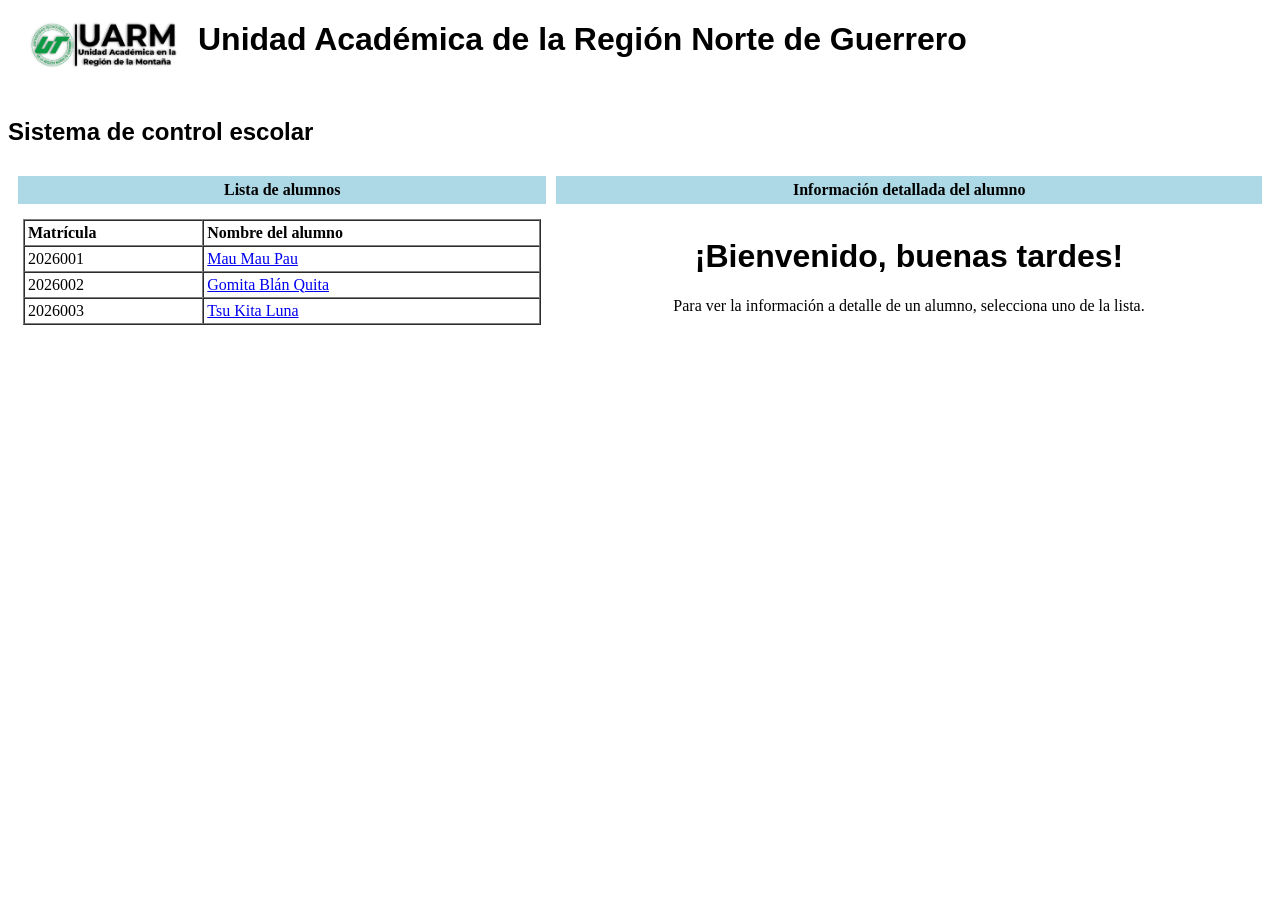
<file: actividad1/index.html>
<!DOCTYPE html>
<html lang="en">

<head>
  <meta charset="UTF-8">
  <meta name="viewport" content="width=device-width, initial-scale=1.0">
  <title>Control Escolar</title>
</head>

<body>
  <img src="assets/uarm_logo.png" alt="Logo de la escuela" width="150" align="left" hspace="20"
    background="lightgray" />
  <h1>
    <font face="Arial">Unidad Académica de la Región Norte de Guerrero</font>
  </h1>
  <br>
  <h2>
    <font face="Arial">Sistema de control escolar</font>
  </h2>

  <table border="0" cellpadding="5" cellspacing="10" width="100%" height="100%">
    <thread>
      <tr bgcolor="lightblue" align="center" width="100%">
        <th>Lista de alumnos</th>
        <th>Información detallada del alumno</th>
      </tr>
    </thread>
    <tbody>
      <tr height="600">
        <td valign="top">
          <table border="1" cellpadding="3" cellspacing="0" width="100%" height="10%">
            <tr>
              <th align="left">
                Matrícula
              </th>
              <th align="left">
                Nombre del alumno
              </th>
            </tr>
            <tr>
              <td>
                2026001
              </td>
              <td>
                <a href="calificaciones/info-mau.html" target="pantalla_info">Mau Mau Pau</a>
              </td>
            </tr>
            <tr>
              <td>
                2026002
              </td>
              <td>
                <a href="calificaciones/info-gomita.html" target="pantalla_info">Gomita Blán Quita</a>
              </td>
            </tr>
            <tr>
              <td>
                2026003
              </td>
              <td>
                <a href="calificaciones/info-tsu.html" target="pantalla_info">Tsu Kita Luna</a>
              </td>
            </tr>
          </table>
        </td>
        <td>
          <iframe frameborder="0" name="pantalla_info" src="calificaciones/index.html" width="100%"
            height="100%"></iframe>
        </td>
      </tr>
    </tbody>
  </table>
</body>

</html>
</file>
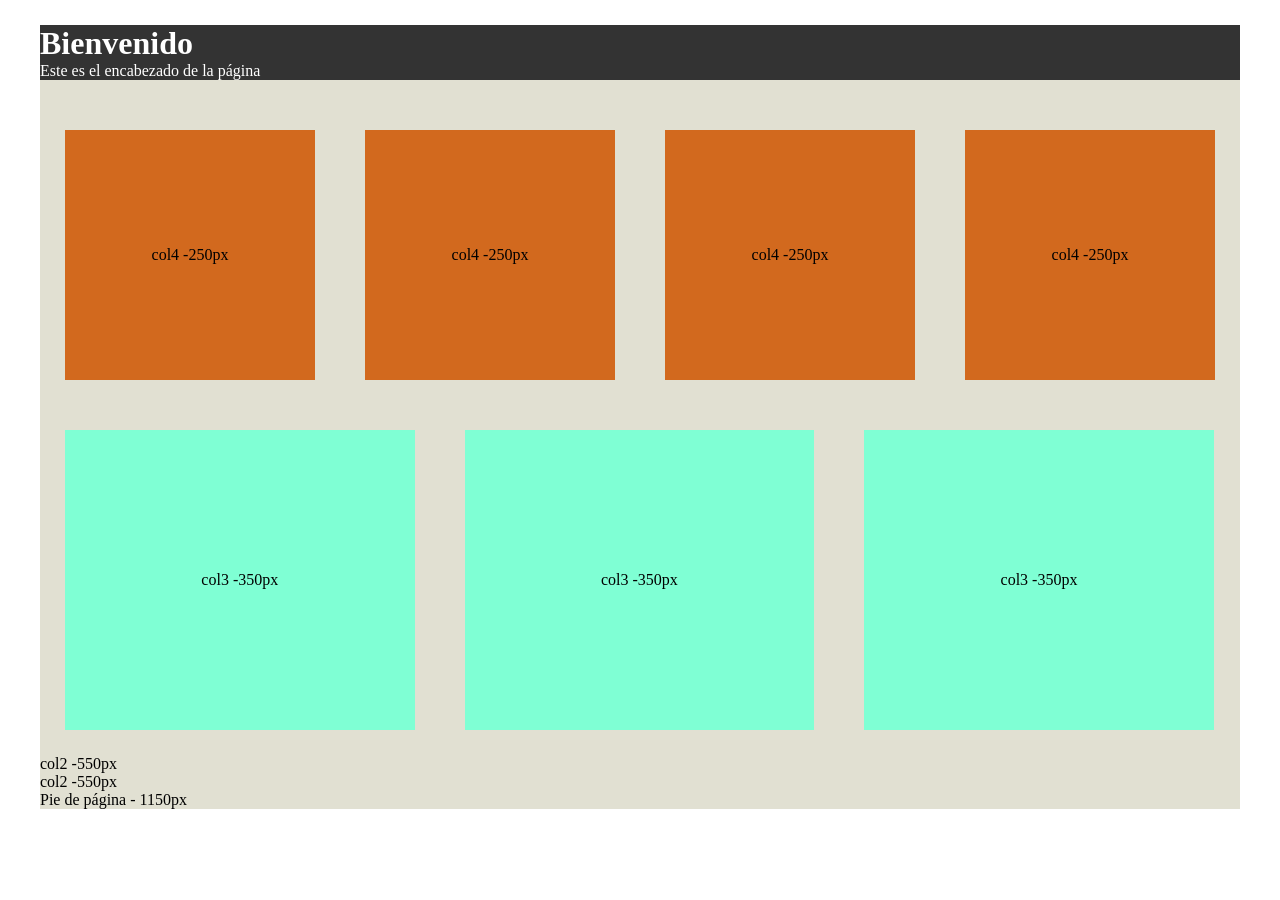
<file: designWeb_porcentajes/index.html>
<!DOCTYPE html>
<html lang="es">
<head>
    <meta charset="UTF-8">
    <meta name="viewport" content="width=device-width, initial-scale=1.0">
    <title>Diseño web con position y float</title>
    <link rel="stylesheet" href="style.css">
</head>
<body>
    <div class="contenedor">
        <header>
            <div class="fila"> <!-- fila es un contenedor de columnas -->
                <div class="col1">
                    <h1>Bienvenido</h1>
                    <p>Este es el encabezado de la página</p>                      
                </div>
            </div>  
        </header>

        <main> 
            <div class="fila"> <!-- fila es un contenedor de columnas -->
                <div class="col4">col4 -250px</div>
                <div class="col4">col4 -250px</div>
                <div class="col4">col4 -250px</div>
                <div class="col4">col4 -250px</div>
            </div> 
            <div class="fila"> <!-- fila es un contenedor de columnas -->
                <div class="col3">col3 -350px</div>
                <div class="col3">col3 -350px</div>
                <div class="col3">col3 -350px</div>
            </div>       
            <div class="fila"> <!-- fila es un contenedor de columnas -->
                <div class="col2">col2 -550px</div>
                <div class="col2">col2 -550px</div>
            </div>                        
        </main>

        <footer>
            <div class="fila"> <!-- fila es un contenedor de columnas -->
                <div class="col1">Pie de página - 1150px</div>
            </div>
        </footer>
    </div>
</body>
</html>
</file>
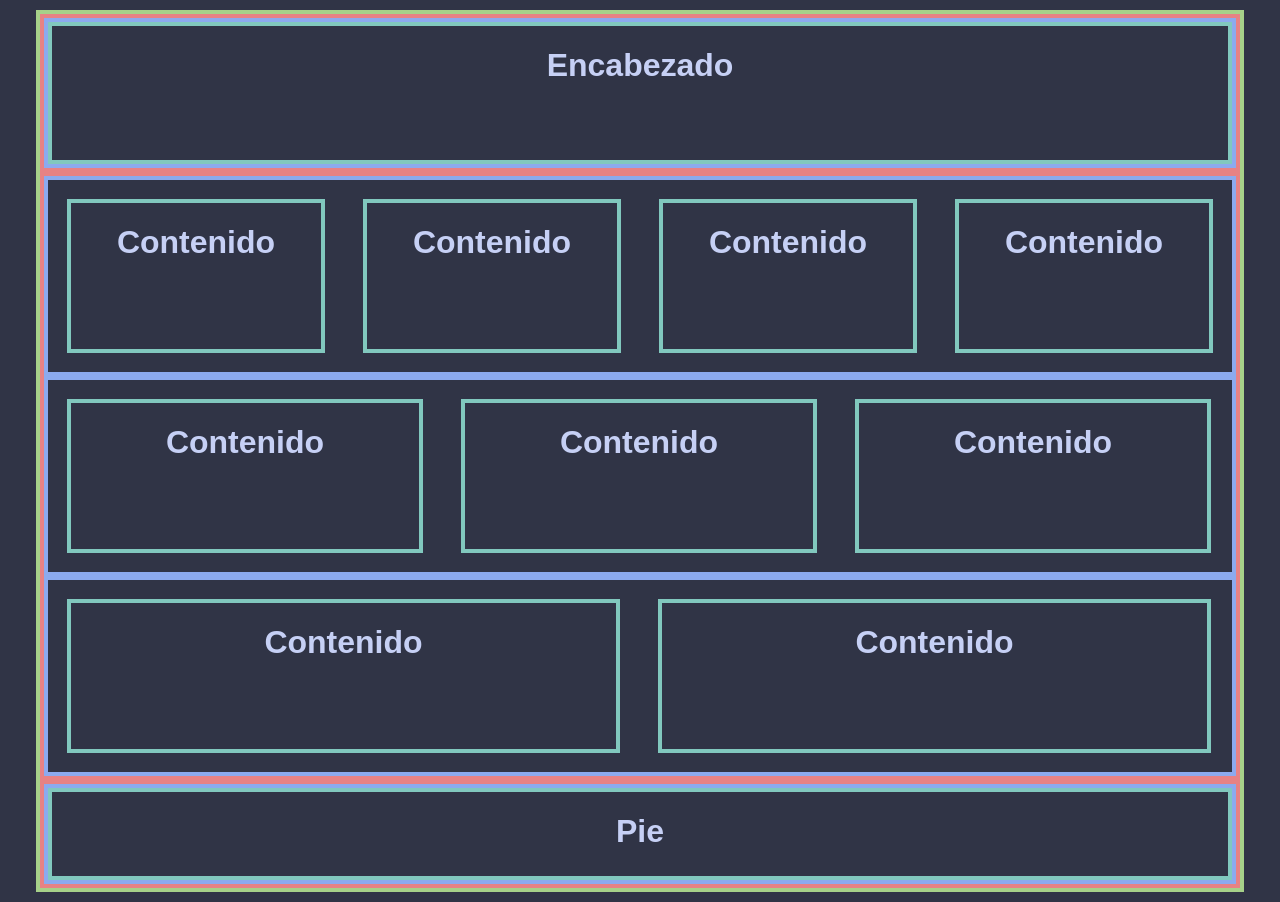
<file: disenio-estatico/index.html>
<!DOCTYPE html>
<html lang="en">

<head>
  <meta charset="UTF-8">
  <meta name="viewport" content="width=device-width, initial-scale=1.0">
  <title>Deseño estático</title>
  <link rel="stylesheet" href="index.css">
</head>

<body>
  <div class="container">
    <div id="encabezado">
      <div class="fila-encabezado">
        <div class="col-encabezado">
          <h1>Encabezado</h1>
        </div>
      </div>
    </div>
    <div id="contenido">
      <div class="fila-contenido">
        <div class="col1-contenido">
          <h1>Contenido</h1>
        </div>
        <div class="col1-contenido">
          <h1>Contenido</h1>
        </div>
        <div class="col1-contenido">
          <h1>Contenido</h1>
        </div>
        <div class="col1-contenido">
          <h1>Contenido</h1>
        </div>
      </div>
      <div class="fila-contenido">
        <div class="col2-contenido">
          <h1>Contenido</h1>
        </div>
        <div class="col2-contenido">
          <h1>Contenido</h1>
        </div>
        <div class="col2-contenido">
          <h1>Contenido</h1>
        </div>
      </div>
      <div class="fila-contenido">
        <div class="col3-contenido">
          <h1>Contenido</h1>
        </div>
        <div class="col3-contenido">
          <h1>Contenido</h1>
        </div>
      </div>
    </div>
    <div class="pie">
      <div class="fila-pie">
        <div class="col-pie">
          <h1>Pie</h1>
        </div>
      </div>
    </div>
</body>

</html>
</file>
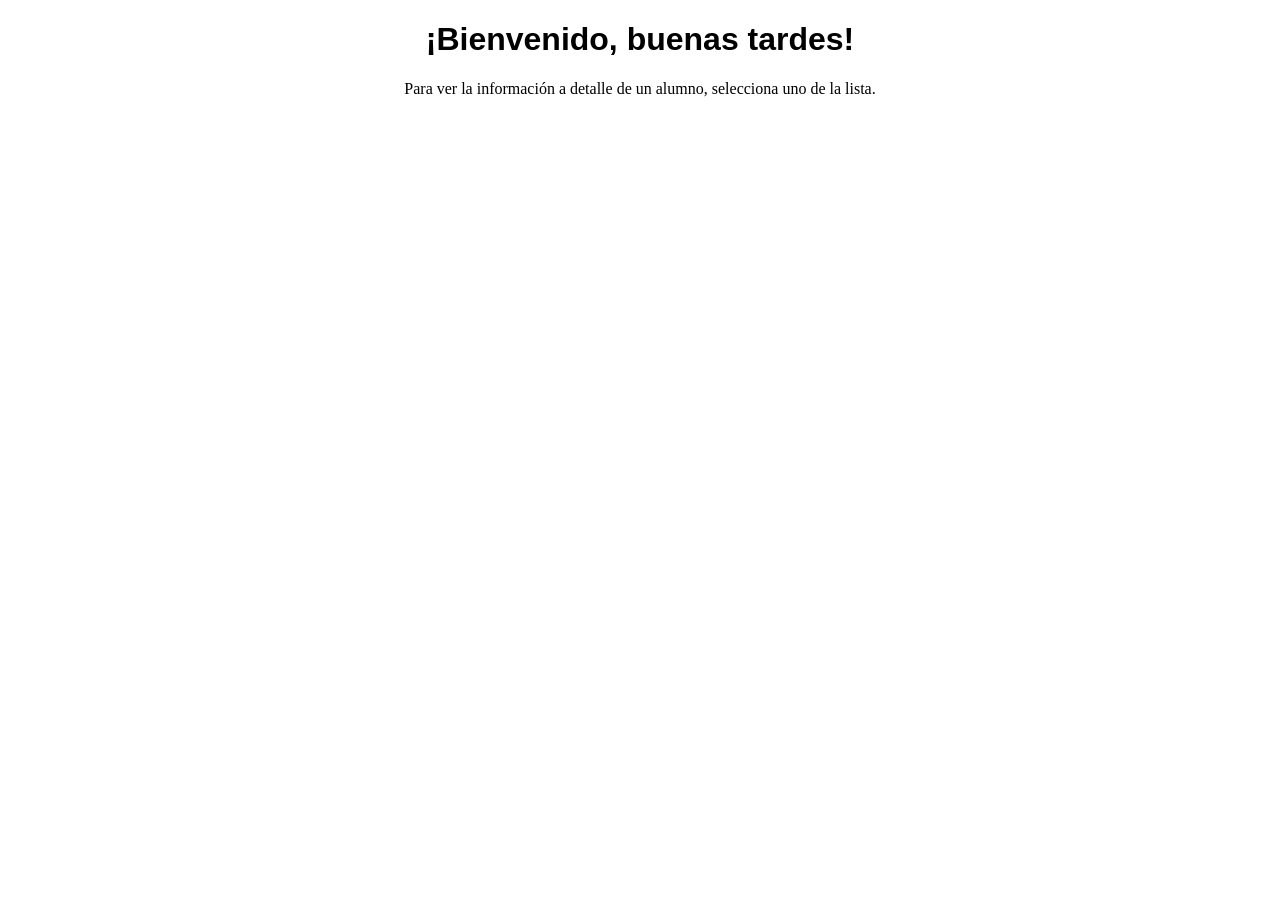
<file: actividad1/calificaciones/index.html>
<!DOCTYPE html>
<html lang="es-MX">

<head>
  <meta charset="UTF-8">
  <meta name="viewport" content="width=device-width, initial-scale=1.0">
  <title>Bienvendida</title>
</head>

<body>
  <h1 align="center">
    <font face="Arial">¡Bienvenido, buenas tardes!</font>
  </h1>
  <p align="center">Para ver la información a detalle de un alumno, selecciona uno de la lista.</p>
</body>

</html>
</file>
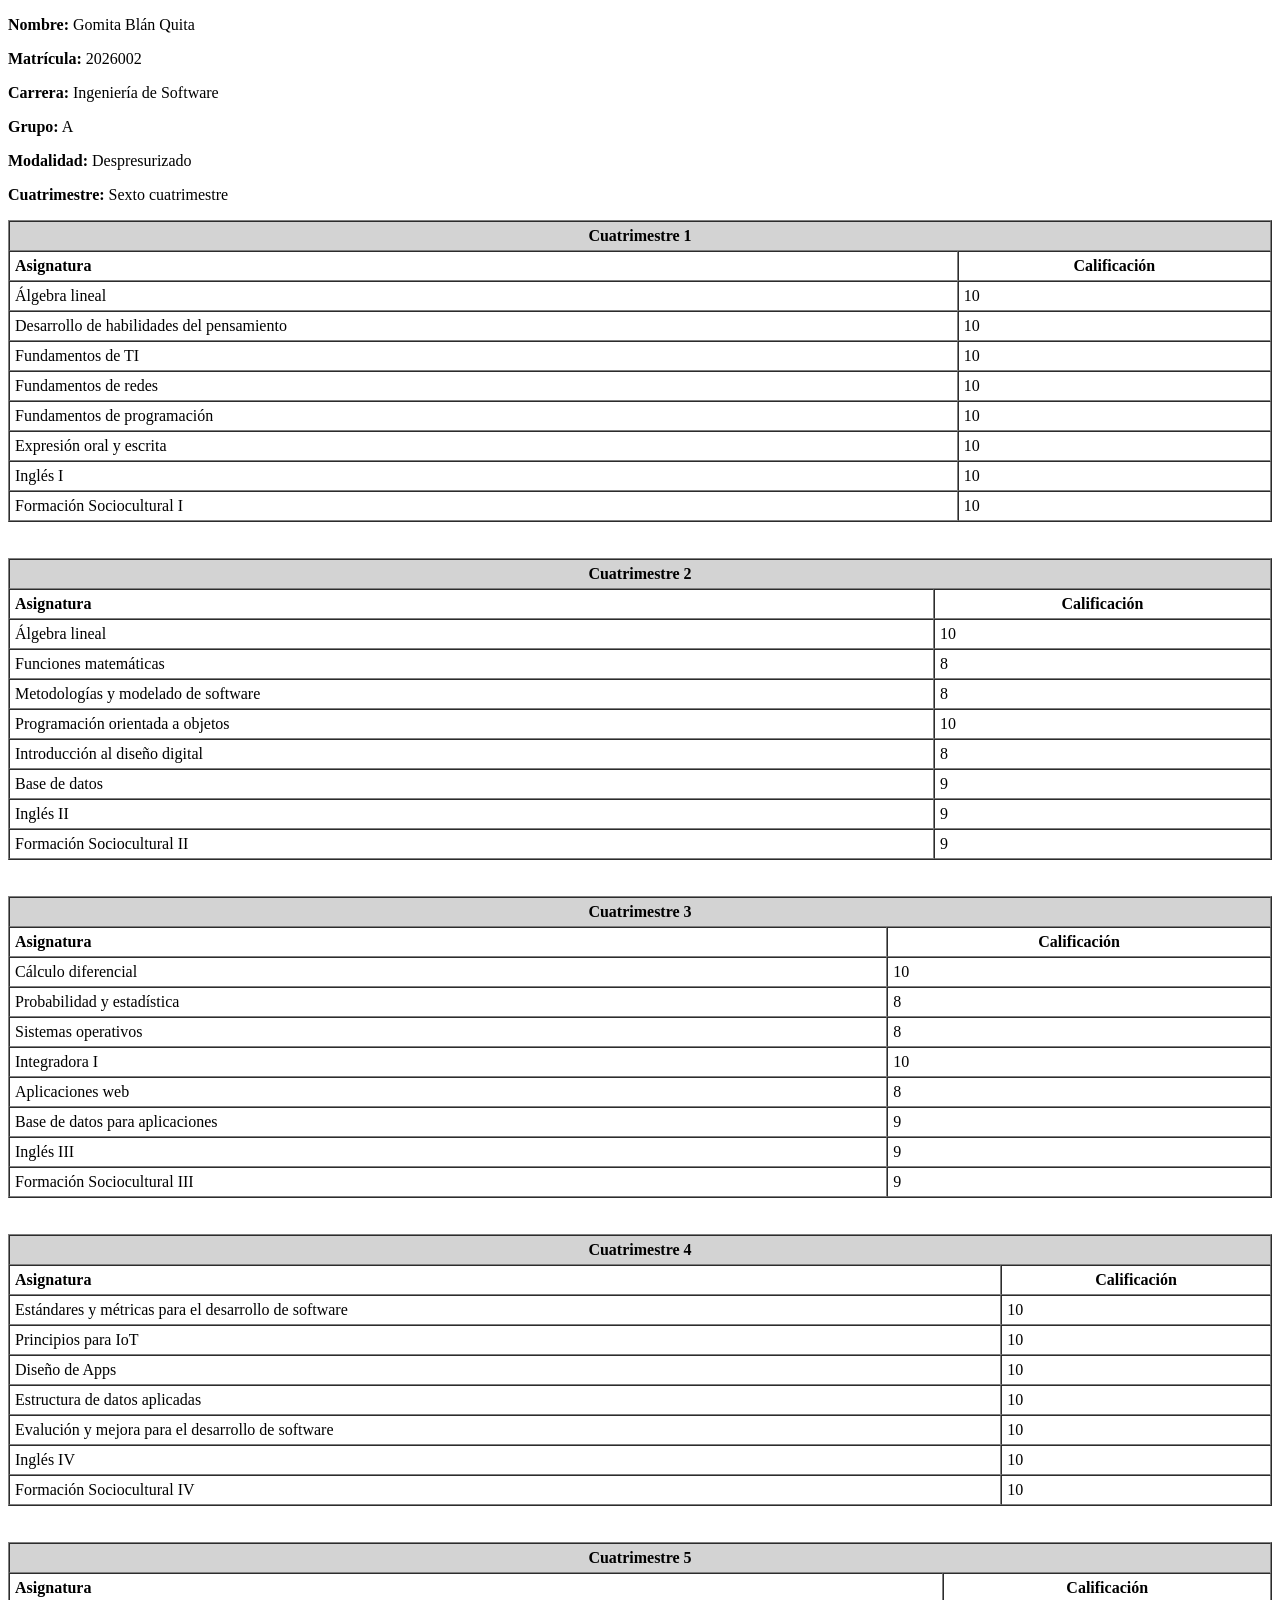
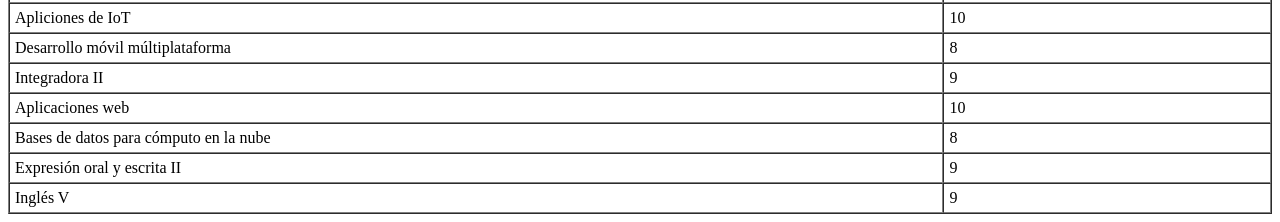
<file: actividad1/calificaciones/info-gomita.html>
<!DOCTYPE html>
<html lang="es">

<head>
  <meta charset="UTF-8">
  <title>Info Gomita</title>
</head>

<body>
  <p><strong>Nombre:</strong> Gomita Blán Quita</p>
  <p><strong>Matrícula:</strong> 2026002</p>
  <p><strong>Carrera:</strong> Ingeniería de Software</p>
  <p><strong>Grupo:</strong> A</p>
  <p><strong>Modalidad:</strong> Despresurizado</p>
  <p><strong>Cuatrimestre:</strong> Sexto cuatrimestre</p>

  <table border="1" cellpadding="5" cellspacing="0" width="100%" height="200px">
    <tr>
      <th colspan="2" bgcolor="lightgray">
        Cuatrimestre 1
      </th>
    </tr>

    <tr>
      <th align="left">Asignatura</th>
      <th>Calificación</th>
    </tr>

    <tr>
      <td>Álgebra lineal</td>
      <td>10</td>
    </tr>
    <tr>
      <td>Desarrollo de habilidades del pensamiento</td>
      <td>10</td>
    </tr>
    <tr>
      <td>Fundamentos de TI</td>
      <td>10</td>
    </tr>
    <tr>
      <td>Fundamentos de redes</td>
      <td>10</td>
    </tr>
    <tr>
      <td>Fundamentos de programación</td>
      <td>10</td>
    </tr>
    <tr>
      <td>Expresión oral y escrita</td>
      <td>10</td>
    </tr>
    <tr>
      <td>Inglés I</td>
      <td>10</td>
    </tr>
    <tr>
      <td>Formación Sociocultural I</td>
      <td>10</td>
    </tr>
  </table>
  <br>
  <br>
  <table border="1" cellpadding="5" cellspacing="0" width="100%">
    <tr>
      <th colspan="2" bgcolor="lightgray">
        Cuatrimestre 2
      </th>
    </tr>
    <tr>
      <th align="left">Asignatura</th>
      <th>Calificación</th>
    </tr>
    <tr>
      <td>Álgebra lineal</td>
      <td>10</td>
    </tr>
    <tr>
      <td>Funciones matemáticas</td>
      <td>8</td>
    </tr>
    <tr>
      <td>Metodologías y modelado de software</td>
      <td>8</td>
    </tr>
    <tr>
      <td>Programación orientada a objetos</td>
      <td>10</td>
    </tr>
    <tr>
      <td>Introducción al diseño digital</td>
      <td>8</td>
    </tr>
    <tr>
      <td>Base de datos</td>
      <td>9</td>
    </tr>
    <tr>
      <td>Inglés II</td>
      <td>9</td>
    </tr>
    <tr>
      <td>Formación Sociocultural II</td>
      <td>9</td>
    </tr>
  </table>
  <br>
  <br>
  <table border="1" cellpadding="5" cellspacing="0" width="100%">
    <tr>
      <th colspan="2" bgcolor="lightgray">
        Cuatrimestre 3
      </th>
    </tr>
    <tr>
      <th align="left">Asignatura</th>
      <th>Calificación</th>
    </tr>
    <tr>
      <td>Cálculo diferencial</td>
      <td>10</td>
    </tr>
    <tr>
      <td>Probabilidad y estadística</td>
      <td>8</td>
    </tr>
    <tr>
      <td>Sistemas operativos</td>
      <td>8</td>
    </tr>
    <tr>
      <td>Integradora I</td>
      <td>10</td>
    </tr>
    <tr>
      <td>Aplicaciones web</td>
      <td>8</td>
    </tr>
    <tr>
      <td>Base de datos para aplicaciones</td>
      <td>9</td>
    </tr>
    <tr>
      <td>Inglés III</td>
      <td>9</td>
    </tr>
    <tr>
      <td>Formación Sociocultural III</td>
      <td>9</td>
    </tr>
  </table>
  <br>
  <br>
  <table border="1" cellpadding="5" cellspacing="0" width="100%">
    <tr>
      <th colspan="2" bgcolor="lightgray">
        Cuatrimestre 4
      </th>
    </tr>
    <tr>
      <th align="left">Asignatura</th>
      <th>Calificación</th>
    </tr>
    <tr>
      <td>Estándares y métricas para el desarrollo de software</td>
      <td>10</td>
    </tr>
    <tr>
      <td>Principios para IoT</td>
      <td>10</td>
    </tr>
    <tr>
      <td>Diseño de Apps</td>
      <td>10</td>
    </tr>
    <tr>
      <td>Estructura de datos aplicadas</td>
      <td>10</td>
    </tr>
    <tr>
      <td>Evalución y mejora para el desarrollo de software</td>
      <td>10</td>
    </tr>
    <tr>
      <td>Inglés IV</td>
      <td>10</td>
    </tr>
    <tr>
      <td>Formación Sociocultural IV</td>
      <td>10</td>
    </tr>
  </table>
  <br>
  <br>
  <table border="1" cellpadding="5" cellspacing="0" width="100%">
    <tr>
      <th colspan="2" bgcolor="lightgray">
        Cuatrimestre 5
      </th>
    </tr>
    <tr>
      <th align="left">Asignatura</th>
      <th>Calificación</th>
    </tr>
    <tr>
      <td>Apliciones de IoT</td>
      <td>10</td>
    </tr>
    <tr>
      <td>Desarrollo móvil múltiplataforma</td>
      <td>8</td>
    </tr>
    <tr>
      <td>Integradora II</td>
      <td>9</td>
    </tr>
    <tr>
      <td>Aplicaciones web</td>
      <td>10</td>
    </tr>
    <tr>
      <td>Bases de datos para cómputo en la nube</td>
      <td>8</td>
    </tr>
    <tr>
      <td>Expresión oral y escrita II</td>
      <td>9</td>
    </tr>
    <tr>
      <td>Inglés V</td>
      <td>9</td>
    </tr>
  </table>
</body>

</html>
</file>
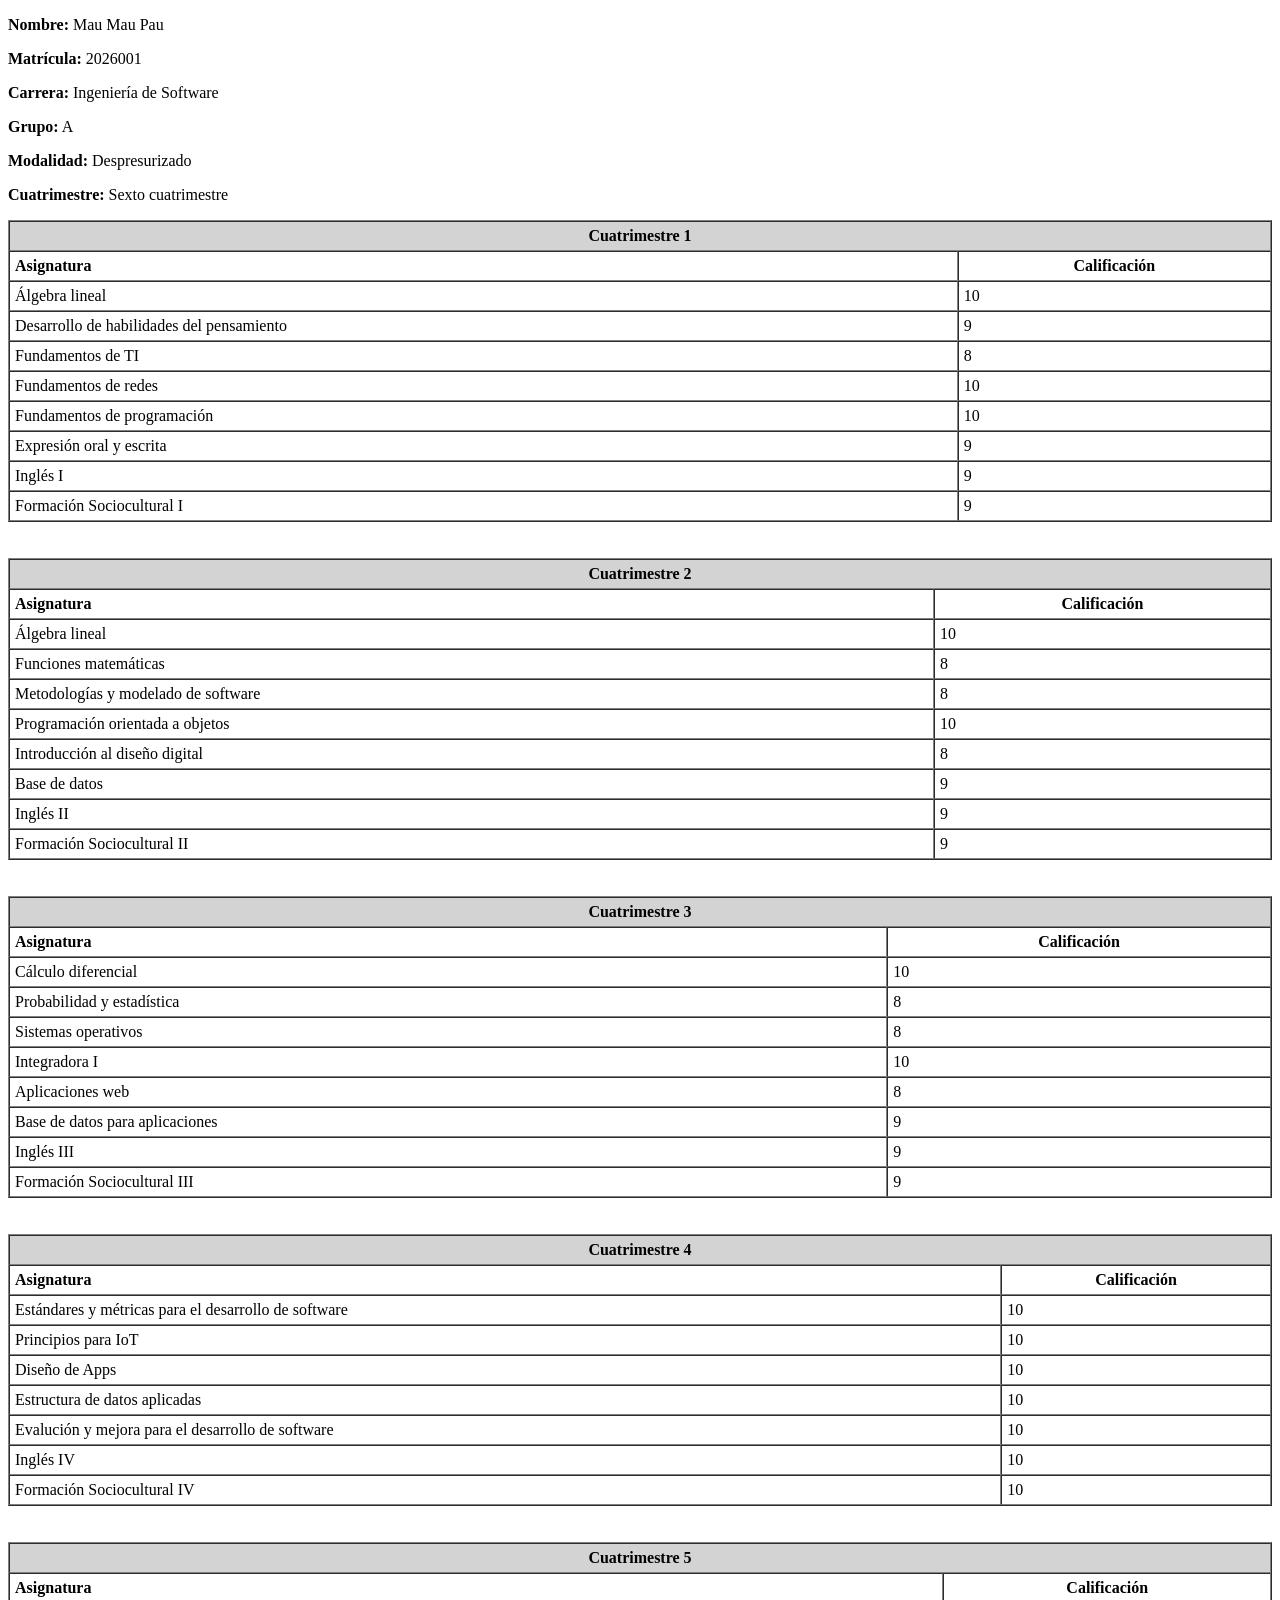
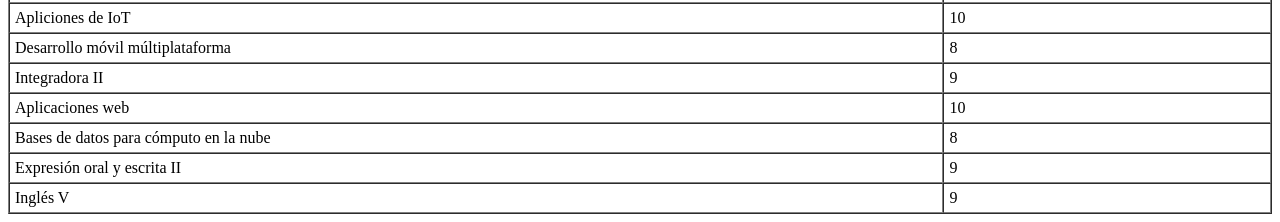
<file: actividad1/calificaciones/info-mau.html>
<!DOCTYPE html>
<html lang="es">

<head>
  <meta charset="UTF-8">
  <title>Info Mau</title>
</head>

<body>
  <p><strong>Nombre:</strong> Mau Mau Pau</p>
  <p><strong>Matrícula:</strong> 2026001</p>
  <p><strong>Carrera:</strong> Ingeniería de Software</p>
  <p><strong>Grupo:</strong> A</p>
  <p><strong>Modalidad:</strong> Despresurizado</p>
  <p><strong>Cuatrimestre:</strong> Sexto cuatrimestre</p>

  <table border="1" cellpadding="5" cellspacing="0" width="100%" height="200px">
    <tr>
      <th colspan="2" bgcolor="lightgray">
        Cuatrimestre 1
      </th>
    </tr>
    <tr>
      <th align="left">Asignatura</th>
      <th>Calificación</th>
    </tr>
    <tr>
      <td>Álgebra lineal</td>
      <td>10</td>
    </tr>
    <tr>
      <td>Desarrollo de habilidades del pensamiento</td>
      <td>9</td>
    </tr>
    <tr>
      <td>Fundamentos de TI</td>
      <td>8</td>
    </tr>
    <tr>
      <td>Fundamentos de redes</td>
      <td>10</td>
    </tr>
    <tr>
      <td>Fundamentos de programación</td>
      <td>10</td>
    </tr>
    <tr>
      <td>Expresión oral y escrita</td>
      <td>9</td>
    </tr>
    <tr>
      <td>Inglés I</td>
      <td>9</td>
    </tr>
    <tr>
      <td>Formación Sociocultural I</td>
      <td>9</td>
    </tr>
  </table>
  <br>
  <br>
  <table border="1" cellpadding="5" cellspacing="0" width="100%">
    <tr>
      <th colspan="2" bgcolor="lightgray">
        Cuatrimestre 2
      </th>
    </tr>
    <tr>
      <th align="left">Asignatura</th>
      <th>Calificación</th>
    </tr>
    <tr>
      <td>Álgebra lineal</td>
      <td>10</td>
    </tr>
    <tr>
      <td>Funciones matemáticas</td>
      <td>8</td>
    </tr>
    <tr>
      <td>Metodologías y modelado de software</td>
      <td>8</td>
    </tr>
    <tr>
      <td>Programación orientada a objetos</td>
      <td>10</td>
    </tr>
    <tr>
      <td>Introducción al diseño digital</td>
      <td>8</td>
    </tr>
    <tr>
      <td>Base de datos</td>
      <td>9</td>
    </tr>
    <tr>
      <td>Inglés II</td>
      <td>9</td>
    </tr>
    <tr>
      <td>Formación Sociocultural II</td>
      <td>9</td>
    </tr>
  </table>
  <br>
  <br>
  <table border="1" cellpadding="5" cellspacing="0" width="100%">
    <tr>
      <th colspan="2" bgcolor="lightgray">
        Cuatrimestre 3
      </th>
    </tr>
    <tr>
      <th align="left">Asignatura</th>
      <th>Calificación</th>
    </tr>
    <tr>
      <td>Cálculo diferencial</td>
      <td>10</td>
    </tr>
    <tr>
      <td>Probabilidad y estadística</td>
      <td>8</td>
    </tr>
    <tr>
      <td>Sistemas operativos</td>
      <td>8</td>
    </tr>
    <tr>
      <td>Integradora I</td>
      <td>10</td>
    </tr>
    <tr>
      <td>Aplicaciones web</td>
      <td>8</td>
    </tr>
    <tr>
      <td>Base de datos para aplicaciones</td>
      <td>9</td>
    </tr>
    <tr>
      <td>Inglés III</td>
      <td>9</td>
    </tr>
    <tr>
      <td>Formación Sociocultural III</td>
      <td>9</td>
    </tr>
  </table>
  <br>
  <br>
  <table border="1" cellpadding="5" cellspacing="0" width="100%">
    <tr>
      <th colspan="2" bgcolor="lightgray">
        Cuatrimestre 4
      </th>
    </tr>
    <tr>
      <th align="left">Asignatura</th>
      <th>Calificación</th>
    </tr>
    <tr>
      <td>Estándares y métricas para el desarrollo de software</td>
      <td>10</td>
    </tr>
    <tr>
      <td>Principios para IoT</td>
      <td>10</td>
    </tr>
    <tr>
      <td>Diseño de Apps</td>
      <td>10</td>
    </tr>
    <tr>
      <td>Estructura de datos aplicadas</td>
      <td>10</td>
    </tr>
    <tr>
      <td>Evalución y mejora para el desarrollo de software</td>
      <td>10</td>
    </tr>
    <tr>
      <td>Inglés IV</td>
      <td>10</td>
    </tr>
    <tr>
      <td>Formación Sociocultural IV</td>
      <td>10</td>
    </tr>
  </table>
  <br>
  <br>
  <table border="1" cellpadding="5" cellspacing="0" width="100%">
    <tr>
      <th colspan="2" bgcolor="lightgray">
        Cuatrimestre 5
      </th>
    </tr>

    <tr>
      <th align="left">Asignatura</th>
      <th>Calificación</th>
    </tr>

    <tr>
      <td>Apliciones de IoT</td>
      <td>10</td>
    </tr>
    <tr>
      <td>Desarrollo móvil múltiplataforma</td>
      <td>8</td>
    </tr>
    <tr>
      <td>Integradora II</td>
      <td>9</td>
    </tr>
    <tr>
      <td>Aplicaciones web</td>
      <td>10</td>
    </tr>
    <tr>
      <td>Bases de datos para cómputo en la nube</td>
      <td>8</td>
    </tr>
    <tr>
      <td>Expresión oral y escrita II</td>
      <td>9</td>
    </tr>
    <tr>
      <td>Inglés V</td>
      <td>9</td>
    </tr>
  </table>
</body>

</html>
</file>
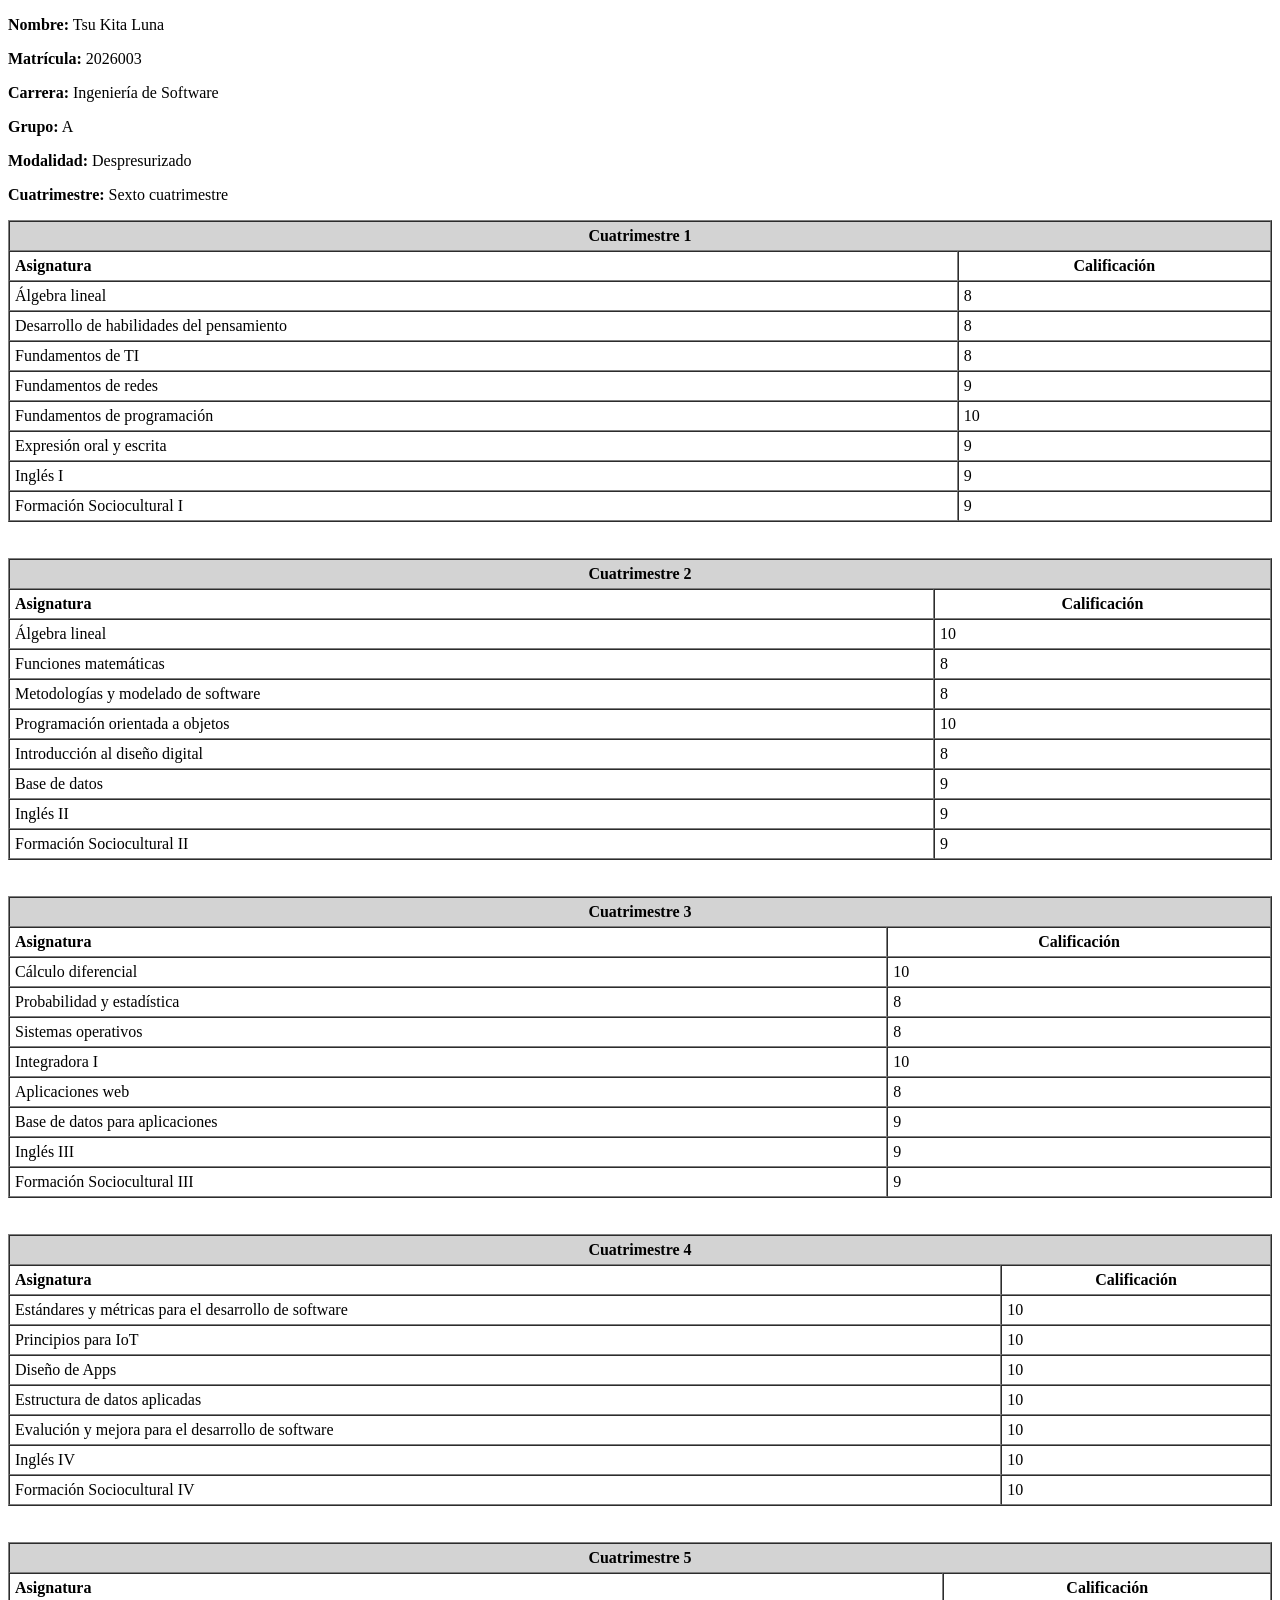
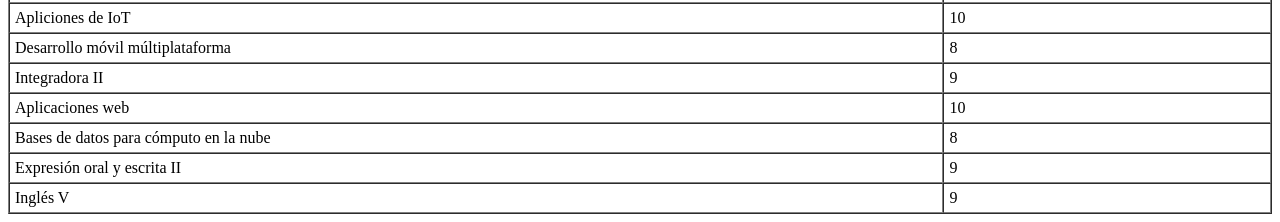
<file: actividad1/calificaciones/info-tsu.html>
<!DOCTYPE html>
<html lang="es">

<head>
  <meta charset="UTF-8">
  <title>Info Tsuki</title>
</head>

<body>
  <p><strong>Nombre:</strong> Tsu Kita Luna</p>
  <p><strong>Matrícula:</strong> 2026003</p>
  <p><strong>Carrera:</strong> Ingeniería de Software</p>
  <p><strong>Grupo:</strong> A</p>
  <p><strong>Modalidad:</strong> Despresurizado</p>
  <p><strong>Cuatrimestre:</strong> Sexto cuatrimestre</p>

  <table border="1" cellpadding="5" cellspacing="0" width="100%" height="200px">
    <tr>
      <th colspan="2" bgcolor="lightgray">
        Cuatrimestre 1
      </th>
    </tr>
    <tr>
      <th align="left">Asignatura</th>
      <th>Calificación</th>
    </tr>
    <tr>
      <td>Álgebra lineal</td>
      <td>8</td>
    </tr>
    <tr>
      <td>Desarrollo de habilidades del pensamiento</td>
      <td>8</td>
    </tr>
    <tr>
      <td>Fundamentos de TI</td>
      <td>8</td>
    </tr>
    <tr>
      <td>Fundamentos de redes</td>
      <td>9</td>
    </tr>
    <tr>
      <td>Fundamentos de programación</td>
      <td>10</td>
    </tr>
    <tr>
      <td>Expresión oral y escrita</td>
      <td>9</td>
    </tr>
    <tr>
      <td>Inglés I</td>
      <td>9</td>
    </tr>
    <tr>
      <td>Formación Sociocultural I</td>
      <td>9</td>
    </tr>
  </table>
  <br>
  <br>
  <table border="1" cellpadding="5" cellspacing="0" width="100%">
    <tr>
      <th colspan="2" bgcolor="lightgray">
        Cuatrimestre 2
      </th>
    </tr>
    <tr>
      <th align="left">Asignatura</th>
      <th>Calificación</th>
    </tr>
    <tr>
      <td>Álgebra lineal</td>
      <td>10</td>
    </tr>
    <tr>
      <td>Funciones matemáticas</td>
      <td>8</td>
    </tr>
    <tr>
      <td>Metodologías y modelado de software</td>
      <td>8</td>
    </tr>
    <tr>
      <td>Programación orientada a objetos</td>
      <td>10</td>
    </tr>
    <tr>
      <td>Introducción al diseño digital</td>
      <td>8</td>
    </tr>
    <tr>
      <td>Base de datos</td>
      <td>9</td>
    </tr>
    <tr>
      <td>Inglés II</td>
      <td>9</td>
    </tr>
    <tr>
      <td>Formación Sociocultural II</td>
      <td>9</td>
    </tr>
  </table>
  <br>
  <br>
  <table border="1" cellpadding="5" cellspacing="0" width="100%">
    <tr>
      <th colspan="2" bgcolor="lightgray">
        Cuatrimestre 3
      </th>
    </tr>
    <tr>
      <th align="left">Asignatura</th>
      <th>Calificación</th>
    </tr>
    <tr>
      <td>Cálculo diferencial</td>
      <td>10</td>
    </tr>
    <tr>
      <td>Probabilidad y estadística</td>
      <td>8</td>
    </tr>
    <tr>
      <td>Sistemas operativos</td>
      <td>8</td>
    </tr>
    <tr>
      <td>Integradora I</td>
      <td>10</td>
    </tr>
    <tr>
      <td>Aplicaciones web</td>
      <td>8</td>
    </tr>
    <tr>
      <td>Base de datos para aplicaciones</td>
      <td>9</td>
    </tr>
    <tr>
      <td>Inglés III</td>
      <td>9</td>
    </tr>
    <tr>
      <td>Formación Sociocultural III</td>
      <td>9</td>
    </tr>
  </table>
  <br>
  <br>
  <table border="1" cellpadding="5" cellspacing="0" width="100%">
    <tr>
      <th colspan="2" bgcolor="lightgray">
        Cuatrimestre 4
      </th>
    </tr>
    <tr>
      <th align="left">Asignatura</th>
      <th>Calificación</th>
    </tr>
    <tr>
      <td>Estándares y métricas para el desarrollo de software</td>
      <td>10</td>
    </tr>
    <tr>
      <td>Principios para IoT</td>
      <td>10</td>
    </tr>
    <tr>
      <td>Diseño de Apps</td>
      <td>10</td>
    </tr>
    <tr>
      <td>Estructura de datos aplicadas</td>
      <td>10</td>
    </tr>
    <tr>
      <td>Evalución y mejora para el desarrollo de software</td>
      <td>10</td>
    </tr>
    <tr>
      <td>Inglés IV</td>
      <td>10</td>
    </tr>
    <tr>
      <td>Formación Sociocultural IV</td>
      <td>10</td>
    </tr>
  </table>
  <br>
  <br>
  <table border="1" cellpadding="5" cellspacing="0" width="100%">
    <tr>
      <th colspan="2" bgcolor="lightgray">
        Cuatrimestre 5
      </th>
    </tr>
    <tr>
      <th align="left">Asignatura</th>
      <th>Calificación</th>
    </tr>
    <tr>
      <td>Apliciones de IoT</td>
      <td>10</td>
    </tr>
    <tr>
      <td>Desarrollo móvil múltiplataforma</td>
      <td>8</td>
    </tr>
    <tr>
      <td>Integradora II</td>
      <td>9</td>
    </tr>
    <tr>
      <td>Aplicaciones web</td>
      <td>10</td>
    </tr>
    <tr>
      <td>Bases de datos para cómputo en la nube</td>
      <td>8</td>
    </tr>
    <tr>
      <td>Expresión oral y escrita II</td>
      <td>9</td>
    </tr>
    <tr>
      <td>Inglés V</td>
      <td>9</td>
    </tr>
  </table>
</body>

</html>
</file>
<file: designWeb_porcentajes/style.css>
*
{
    margin:0;
    padding: 0;
    box-sizing: border-box;
}

/* .contenedor
{
    max-width: 1200px;
    min-width: 900px;
    width: 100%;

    margin: 25px auto;
    background-color: rgb(225,224,210);
}

.contenedor header .fila .col1
{
    background-color: #333;
    color: white;
    margin-bottom: 25px;
} */

.contenedor
{
    max-width: 1200px;
    min-width: 900px;
    width: 100%;

    margin: 25px auto;
    background-color: rgb(225,224,210);

    & header
    {
        & .fila
        {
            & .col1
            {
                background-color: #333;
                color: white;
                margin-bottom: 25px;
            }
        }
    }

    & main
    {
        & .fila:nth-child(1)
        {
            clear: both;
            float: left;
            height: 300px;
            width: 100%;

            & .col4
            {
                float: left;
                width: calc(25% - 50px);
                height: 250px;
                background-color: chocolate;
                margin: 25px;
                text-align: center;
                line-height: 250px;
            }
        }

        & .fila:nth-child(2)
        {
            clear: both;
            float: left;
            height: 350px;
            width: 100%;

            & .col3
            {
                float: left;
                width: calc(33.3% - 50px);
                height: 300px;
                background-color:aquamarine;
                margin: 25px;
                text-align: center;
                line-height: 300px;
            }
        }        
    }
}
</file>
<file: disenio-estatico/index.css>
body {
  font-family: 'Arial', sans-serif;
  background-color: #303446;
}

.container {
  width: 1200px;
  margin: 10px auto;
  border: 4px solid #a6d189;
}

#encabezado {
  height: 150px;
  width: 1192px;
  border: 4px solid #e78284;
}

#contenido {
  height: 600px;
  width: 1192px;
  border: 4px solid #e78284;
}

.pie {
  height: 100px;
  width: 1192px;
  border: 4px solid #e78284;

}

.fila-encabezado,
.fila-contenido,
.fila-pie {
  width: 1184px;
  border: 4px solid #8caaee;
}

.fila-encabezado {
  height: 142px;
}

.fila-contenido {
  height: 192px;
}

.fila-pie {
  height: 92px;
}

.col-encabezado,
.col1-contenido,
.col2-contenido,
.col3-contenido,
.col-pie {
  text-align: center;
  border: 4px solid #81c8be;
  color: #c6d0f5;
  float: left;
}

.col-encabezado {
  height: 134px;
  width: 1176px;
}

.col1-contenido {
  height: 146px;
  width: 250px;
  margin: 19px;
}

.col2-contenido {
  height: 146px;
  width: 348px;
  margin: 19px;
}

.col3-contenido {
  height: 146px;
  width: 545px;
  margin: 19px;
}

.col-pie {
  height: 84px;
  width: 1176px;
}
</file>
